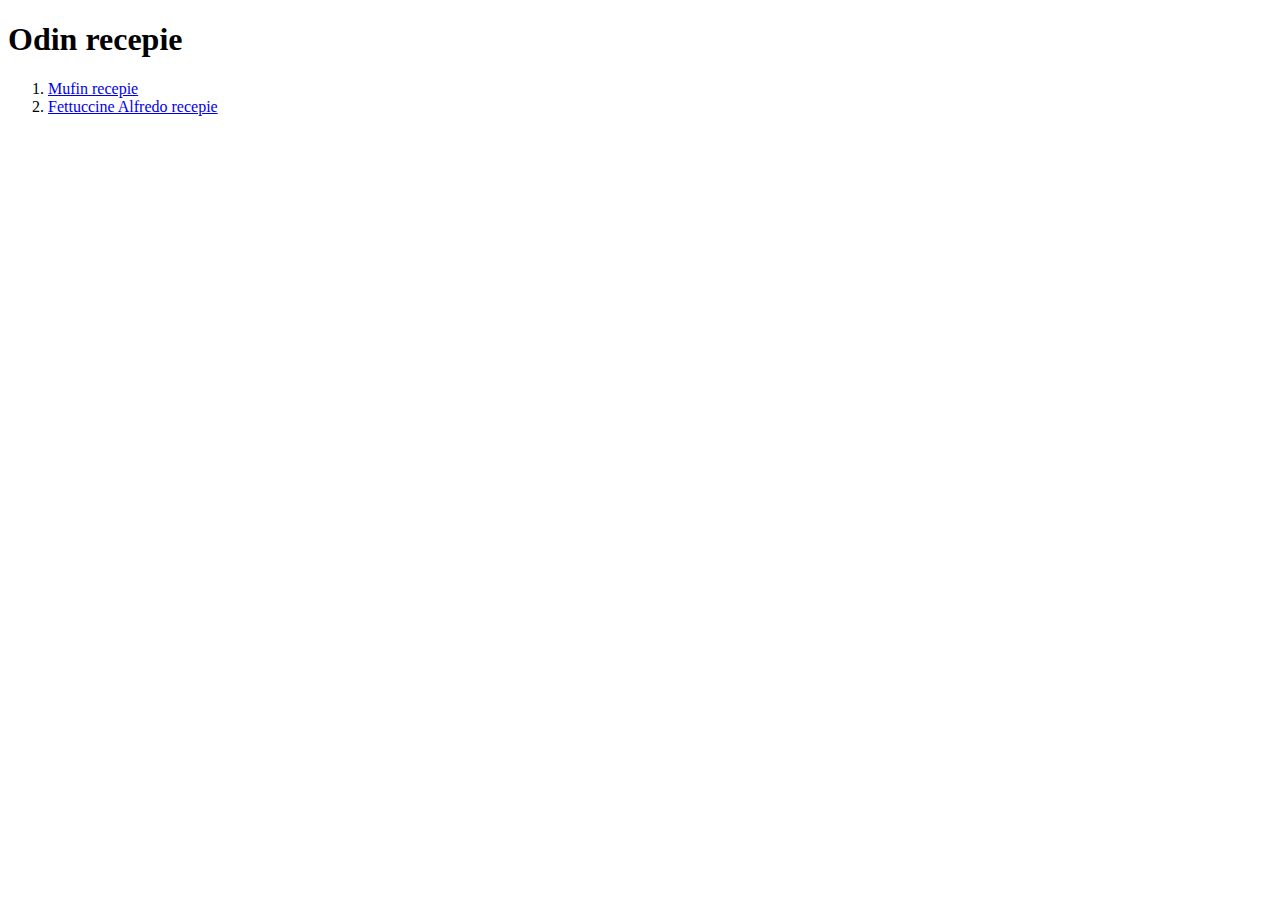
<file: index.HTML>
<!DOCTYPE html>
<html lang="en">
<head>
    <meta charset="UTF-8">
    <meta name="viewport" content="width=device-width, initial-scale=1.0">
    <title>Document</title>
</head>
<body>
    <h1>Odin recepie</h1>
    <ol> 
    <li>  <a href="./recepies/mufin.HTML"> Mufin recepie</a></li>
    <li> <a href="./recepies/fettucine_alfredo.HTML"> Fettuccine Alfredo recepie</a></li>

    </ol>
</body>
</html>
</file>
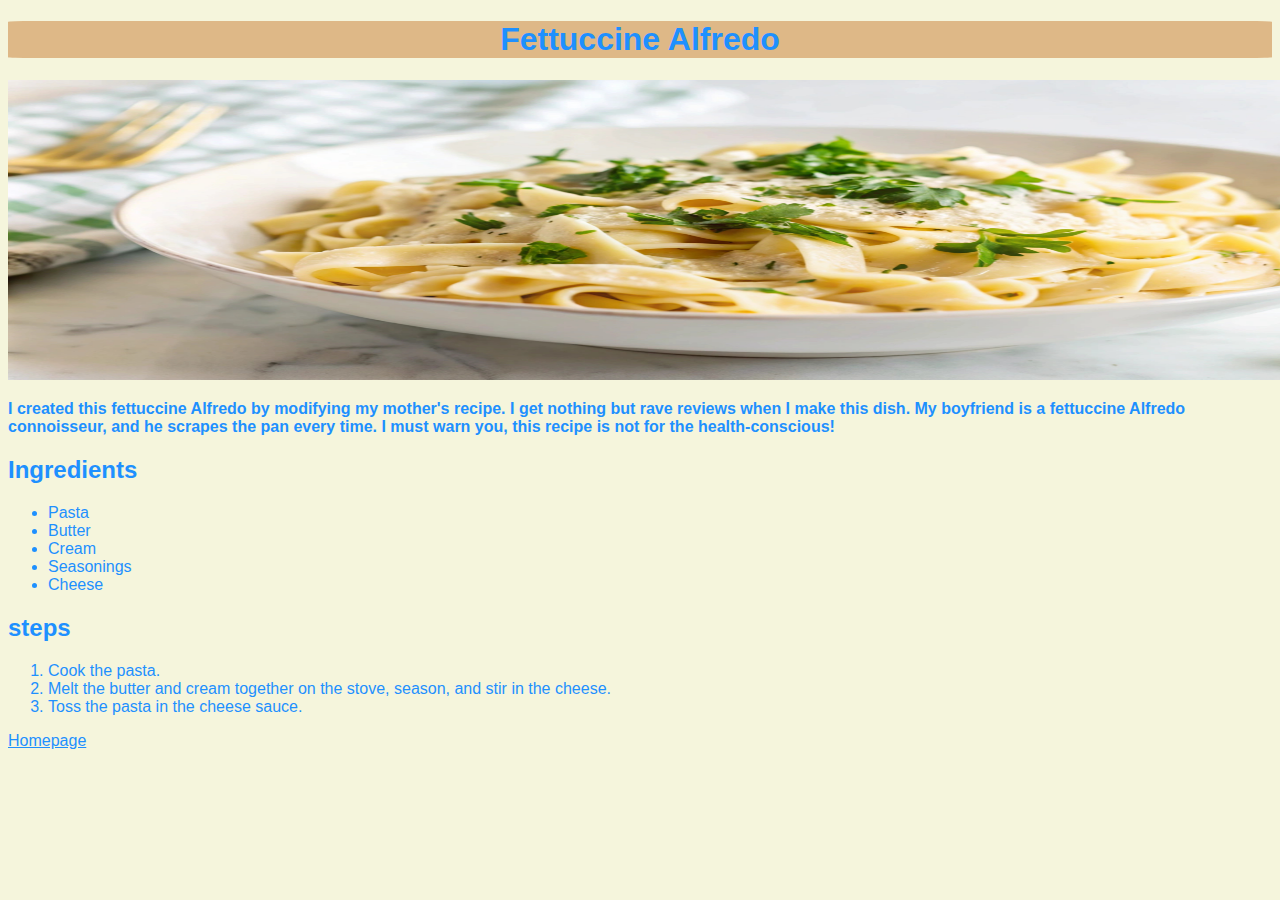
<file: recepies/fettucine_alfredo.HTML>
<!DOCTYPE html>
<html lang="en">
<head>
    <meta charset="UTF-8">
    <meta name="viewport" content="width=device-width, initial-scale=1.0">
    <title>Fettuccine Alfredo</title>
    <link href="./style.css" rel="stylesheet">
</head>
<body>
    <h1> Fettuccine Alfredo</h1>
    <img src="./../images/Fettucine_alfredo_pic" width="800" height="300">
        <p><strong>I created this fettuccine Alfredo by modifying my mother's recipe. I get nothing but rave reviews when I make this dish. My boyfriend is a fettuccine Alfredo connoisseur, and he scrapes the pan every time. I must warn you, this recipe is not for the health-conscious!</strong></p>
    <h2> Ingredients</h2>
    <ul>
        <li> Pasta</li>
        <li> Butter</li>
        <li> Cream</li>
        <li> Seasonings</li>
        <li> Cheese</li>
    </ul>
    <h2> steps</h2>
    <ol>
        <li>Cook the pasta.</li>
        <li>Melt the butter and cream together on the stove, season, and stir in the cheese.</li>
        <li>    Toss the pasta in the cheese sauce.</li>
    </ol>

    <p> <a href="./../index.HTML"> Homepage</a></p>
</body>
</html>
</file>
<file: recepies/style.css>
* {
    background-color: beige;
    font-family: Arial, Helvetica, sans-serif;
    color: dodgerblue;
    text-align: left;
}

/* header customisation */

h1 {
    text-align: center;
    background-color: burlywood;
    border-radius: 2%;

}


img {
 image-resolution: 1080 1900;
 width: 1600px;
 height: 300px;   
}

text {
    border-color: dodgerblue;
    box-sizing: border-box;
}
h2 h4 {
    padding: 16px;
    border-radius: 20%;
    outline-color: dodgerblue;
    outline: 20px;
    height: 24px;
    width: 128px;
}
</file>
